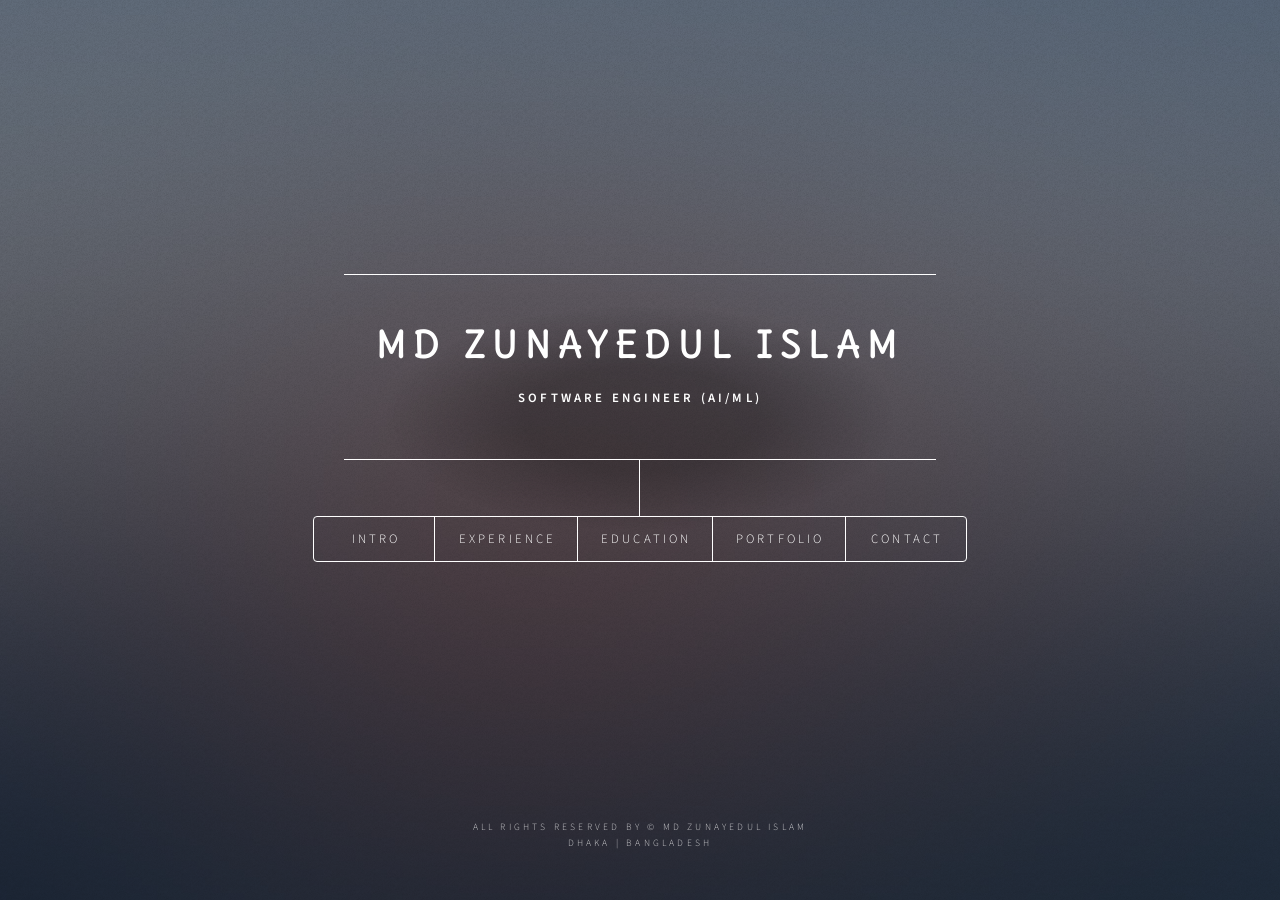
<file: index.html>
<!doctype html>

<html lang="es-ES">
  <head>
    <title>Zunayed</title>
    <meta charset="utf-8" />
    <meta
      name="viewport"
      content="width=device-width, initial-scale=1, user-scalable=no"
    />
    <link rel="icon" href="images/zunayed_logo.ico" type="image/x-icon">
    <link rel="stylesheet" href="assets/css/main.css" />
    <noscript
      ><link rel="stylesheet" href="assets/css/noscript.css"
    /></noscript>
    <link rel="preconnect" href="https://fonts.googleapis.com" />
    <link rel="preconnect" href="https://fonts.gstatic.com" crossorigin />
    <link
      href="https://fonts.googleapis.com/css2?family=Delius&display=swap"
      rel="stylesheet"
    />
  </head>
  <body class="is-preload">
    <!-- Wrapper -->
    <div id="wrapper">
      <!-- Header -->
      <header id="header">
        <div class="content">
          <div class="inner">
            <h1 style="font-family: 'Delius';">
              Md Zunayedul Islam
            </h1>
            <p><b>Software Engineer (AI/ML)</b></p>
          </div>
        </div>
        <nav>
          <ul>
            <li><a href="#intro">Intro</a></li>
            <li><a href="#exp">Experience</a></li>
            <li><a href="#edu">Education</a></li>
            <li><a href="#port">Portfolio</a></li>
            <li><a href="#contact">Contact</a></li>
            <!-- <li><a href="#elements">Elements</a></li> -->
          </ul>
        </nav>
      </header>

      <!-- Main -->
      <div id="main">
        <!-- Intro -->
        <article id="intro">
          <h2 class="major">Intro</h2>
          <span class="image main"
            ><img src="images/zunayed_00.jpg" alt=""
          /></span>
          <p>
            Hi, my name is Zunayed and I am a Software Engineer specialized in AI/ML based
            in Dhaka, Bangladesh. I am a quick learner and a problem solver. I
            relish the opportunity to work in teams and thrive on meeting new
            people in diverse environment. With a strong desire to pursue a
            career in the tech industry, I am eager to contribute my skills and
            knowledge to a field that is constantly evolving and changing the
            world as we know it.
          </p>
          <blockquote>
            All that is gold does not glitter, not all those who wander are
            lost. <br />
            The old that is strong does not wither, deep roots are not reached
            by the frost. <br />
            From the ashes a fire shall be woken, a light from the shadows shall
            spring. <br />
            Renewed shall be blade that was broken, the crownless again shall be
            king.
          </blockquote>
        </article>

        <!-- Experience -->
        <article id="exp">
          <h2 class="major">Experience</h2>
          <div class="table-wrapper">
            <p>
              In my current role as an AI Engineer at Scale AI Inc., I work with cross-functional teams to optimize AI models by refining code, analyzing outputs and annotating image data for efficient deployment.
            </p>
            <table class="">
              <!-- <thead>
				<tr>
				  <th>Name</th>
				  <th>Description</th>
				  <th>Price</th>
				</tr>
			  </thead> -->
              <tbody>
                <tr>
                  <td>IDLC</td>
                  <td>Software Engineer, Apprentice</td>
                  <td>01/2025 - Present</td>
                </tr>
                <tr>
                  <td>Scale AI</td>
                  <td>AI Engineer, Outlier</td>
                  <td>11/2024 - Present</td>
                </tr>
                <tr>
                  <td>HerWILL</td>
                  <td>Instructor, Data Science</td>
                  <td>08/2024 - Present</td>
                </tr>
                <tr>
                  <td>RedDot</td>
                  <td>Software Engineer, Associate</td>
                  <td>04/2024 - 10/2024</td>
                </tr>
                <tr>
                  <td>Chevron</td>
                  <td>Intern, Legal Technology</td>
                  <td>09/2023 - 01/2024</td>
                </tr>
                <tr>
                  <td>eGeneration</td>
                  <td>Implementation Engineer, Power Platforms</td>
                  <td>05/2023 - 08/2023</td>
                </tr>
                <tr>
                  <td>BRACU</td>
                  <td>Teaching Assistant, Algorithms</td>
                  <td>04/2022 - 08/2023</td>
                </tr>
                <tr>
                  <td>Stemon</td>
                  <td>Instructor, Programming</td>
                  <td>12/2021 - 02/2023</td>
                </tr>
              </tbody>
              <!-- <tfoot>
				<tr>
				  <td colspan="2"></td>
				  <td>100.00</td>
				</tr>
			  </tfoot> -->
            </table>
            <h2 class="major">Skills</h2>
            <ul>
              <li>
                <b>Programming Languages | </b>Python, Java, JavaScript, TypeScript
              </li>
              <li>
                <b>Backend Development | </b>Django, React, Streamlit, Spring Boot, FastAPI, GraphQL
              </li>
              <li><b>Database Management | </b>MySQL, PostgreSQL, SQLite, MongoDB, Neo4j</li>
              <li>
                <b>Data Science | </b>Pandas, NumPy, Matplotlib, Seaborn
              </li>
              <li>
                <b>Machine Learning | </b>Scikit-Learn, TensorFlow, PyTorch,
                Keras
              </li>
              <li>
                <b>Artificial Intelligence | </b> Langchain, Hugging Face, LlamaIndex, OpenAI
              </li>
            </ul>
          </div>
        </article>

        <!-- Education -->
        <article id="edu">
          <h2 class="major">Education</h2>

          <table class="">
            <tbody>
              <tr>
                <td>BS</td>
                <td>Computer Science</td>
                <td>BRAC University</td>
                <td>2023</td>
              </tr>
              <tr>
                <td>HSC</td>
                <td>Science</td>
                <td>Barishal Cadet College</td>
                <td>2019</td>
              </tr>
              <tr>
                <td>SSC</td>
                <td>Science</td>
                <td>Barishal Cadet College</td>
                <td>2017</td>
              </tr>
            </tbody>
          </table>
          <p>
            Apart from my formal education, I am always
            learning from every person I meet regardless of age. I make the good
            use of books, internet, and social media platforms to stay updated
            with contemporary technologies and facts.
          </p>

          <h2 class="major">Glory</h2>
          <p>
            By the boundless mercy of Allah, my endeavors have blossomed into
            achievements, and I am forever humbled by His favor for the glory He
            invested upon me. I look forward to strive to continue on this path
            of professional growth.
          </p>
          <table class="">
            <tbody>
              <tr>
                <td>Datathon 3.0 Finalist</td>
                <td>Robi Axiata Limited</td>
              </tr>
              <tr>
                <td>The Highest Distinction</td>
                <td>BRAC University</td>
              </tr>
              <tr>
                <td>Emerging Leader Award</td>
                <td>DMH Foundation</td>
              </tr>
              <tr>
                <td>Annual Leaders' Meet</td>
                <td>Chevron Bangladesh</td>
              </tr>
              <tr>
                <td>Teacher of the Month</td>
                <td>Stemon Bangladesh</td>
              </tr>
              <tr>
                <td>Best Commander Award</td>
                <td>Barishal Cadet College</td>
              </tr>
            </tbody>
          </table>
        </article>

        <!-- Skills -->
        <article id="port">
          <h2 class="major">Research</h2>
          <ul class="alt">
            <li>
              <b
                >Analyzing Gene Expressions and Regulations using RNA-seq Data
                for Detecting and Classifying Cancer Subtypes</b
              >
              | Ongoing Research
            </li>
            <li>
              <b
                >Analysis of the Trade-offs between Performance and Privacy provided by the Security Differential Privacy in the Classification of Medical Histopathology Images</b
              >
              | Thesis Co-supervision
            </li>
            <li>
              <b>
                A Scalable Bitcoin Blockchain Network by Dynamic Block Size
                Adjustment using Reinforcement Learning</b
              >
              | Undergraduate Thesis
            </li>
            <li>
              <b
                >Optimization of Deep CNN-based Bangla Sign Language Recognition
                using XGBoost Classifier</b
              >
              | ICCTA 2023
            </li>
          </ul>
          <h2 class="major">Projects</h2>
          <ul>
            <li>
              <b><a href="https://portal.mobireach.com.bd/">ADA Reach</a> | </b>
              RedDot Digital
            </li>
            <li>
              <b
                ><a href="http://bangladesh.chevron.com/">Chevron BBU Legal</a>
                |
              </b>
              Chevron Corporation
            </li>
            <li>
              <b><a href="https://www.chevron.com/">Adairo App</a> | </b>
              Chevron Corporation
            </li>
            <li>
              <b
                ><a href="https://github.com/zunayedology/LetStudy">LetStudy</a>
                |
              </b>
              Personal Project
            </li>
            <li>
              <b
                ><a href="https://github.com/zunayedology/Articulate"
                  >Articulate</a
                >
                |
              </b>
              Course Project
            </li>
            <li>
              <b
                ><a href="https://github.com/zunayedology/hiss-ai">Hiss AI</a> |
              </b>
              Course Project
            </li>
            <li>
              <b
                ><a href="https://github.com/zunayedology/downtube">DownTube</a>
                |
              </b>
              Personal Project
            </li>
            <li>
              <b
                ><a href="https://sites.google.com/view/zunayedology"
                  >Course Resource</a
                >
                |
              </b>
              Personal Project
            </li>
          </ul>
          More on
          <a href="https://github.com/zunayedology?tab=repositories"
            >GitHub Repositories</a
          >
        </article>

        <!-- Contact -->
        <article id="contact">
          <h2 class="major">Contact</h2>
          <form method="POST" action="https://formsubmit.io/send/df010f34-8ff3-4b1a-8f7d-71dd4988b7b7">
	    <input name="_redirect" type="hidden" id="name" value="https://zunayedology.github.io/">
            <div class="fields">
              <div class="field half">
                <label for="name">Name</label>
                <input
                  type="text"
                  name="name"
                  id="name"
                  placeholder="What should I call you?"
                />
              </div>
              <div class="field half">
                <label for="email">Email</label>
                <input
                  type="text"
                  name="email"
                  id="email"
                  placeholder="Where can I reach you?"
                />
              </div>
              <div class="field">
                <label for="message">Message</label>
                <textarea
                  name="message"
                  id="message"
                  rows="4"
                  placeholder="Thank you for your message. I'll get back to you as soon as I can. Feel free to connect with me on social media. Let's make something awesome together!"
                ></textarea>
              </div>
            </div>
            <ul class="actions">
              <li>
		<input name="_formsubmit_id" type="text" style="display:none">
                <input type="submit" value="Send Message" class="primary" />
              </li>
              <li><input type="reset" value="Reset" /></li>
            </ul>
          </form>
          <ul class="icons">
            <li>
              <a
                href="https://www/facebook.com/zunayedology"
                class="icon brands fa-facebook-f"
                ><span class="label">Facebook</span></a
              >
            </li>
            <li>
              <a
                href="https://www/instagram.com/zunayedology"
                class="icon brands fa-instagram"
                ><span class="label">Instagram</span></a
              >
            </li>
            <li>
              <a
                href="https://www/linkedin.com/in/zunayedology"
                class="icon brands fa-linkedin"
                ><span class="label">Twitter</span></a
              >
            </li>
            <li>
              <a
                href="https://www.github.com/zunayedology"
                class="icon brands fa-github"
                ><span class="label">GitHub</span></a
              >
            </li>
          </ul>
        </article>

        <!-- Elements -->
        <!-- <article id="elements">
          <h2 class="major">Elements</h2>

          <section>
            <h3 class="major">Text</h3>
            <p>
              This is <b>bold</b> and this is <strong>strong</strong>. This is
              <i>italic</i> and this is <em>emphasized</em>. This is
              <sup>superscript</sup> text and this is <sub>subscript</sub> text.
              This is <u>underlined</u> and this is code:
              <code>for (;;) { ... }</code>. Finally,
              <a href="#">this is a link</a>.
            </p>
            <hr />
            <h2>Heading Level 2</h2>
            <h3>Heading Level 3</h3>
            <h4>Heading Level 4</h4>
            <h5>Heading Level 5</h5>
            <h6>Heading Level 6</h6>
            <hr />
            <h4>Blockquote</h4>
            <blockquote>
              Fringilla nisl. Donec accumsan interdum nisi, quis tincidunt felis
              sagittis eget tempus euismod. Vestibulum ante ipsum primis in
              faucibus vestibulum. Blandit adipiscing eu felis iaculis volutpat
              ac adipiscing accumsan faucibus. Vestibulum ante ipsum primis in
              faucibus lorem ipsum dolor sit amet nullam adipiscing eu felis.
            </blockquote>
            <h4>Preformatted</h4>
            <pre><code>i = 0;

while (!deck.isInOrder()) {
    print 'Iteration ' + i;
    deck.shuffle();
    i++;
}

print 'It took ' + i + ' iterations to sort the deck.';</code></pre>
          </section>

          <section>
            <h3 class="major">Lists</h3>

            <h4>Unordered</h4>
            <ul>
              <li>Dolor pulvinar etiam.</li>
              <li>Sagittis adipiscing.</li>
              <li>Felis enim feugiat.</li>
            </ul>

            <h4>Alternate</h4>
            <ul class="alt">
              <li>Dolor pulvinar etiam.</li>
              <li>Sagittis adipiscing.</li>
              <li>Felis enim feugiat.</li>
            </ul>

            <h4>Ordered</h4>
            <ol>
              <li>Dolor pulvinar etiam.</li>
              <li>Etiam vel felis viverra.</li>
              <li>Felis enim feugiat.</li>
              <li>Dolor pulvinar etiam.</li>
              <li>Etiam vel felis lorem.</li>
              <li>Felis enim et feugiat.</li>
            </ol>
            <h4>Icons</h4>
            <ul class="icons">
              <li>
                <a href="#" class="icon brands fa-twitter"
                  ><span class="label">Twitter</span></a
                >
              </li>
              <li>
                <a href="#" class="icon brands fa-facebook-f"
                  ><span class="label">Facebook</span></a
                >
              </li>
              <li>
                <a href="#" class="icon brands fa-instagram"
                  ><span class="label">Instagram</span></a
                >
              </li>
              <li>
                <a href="#" class="icon brands fa-github"
                  ><span class="label">Github</span></a
                >
              </li>
            </ul>

            <h4>Actions</h4>
            <ul class="actions">
              <li><a href="#" class="button primary">Default</a></li>
              <li><a href="#" class="button">Default</a></li>
            </ul>
            <ul class="actions stacked">
              <li><a href="#" class="button primary">Default</a></li>
              <li><a href="#" class="button">Default</a></li>
            </ul>
          </section>

          <section>
            <h3 class="major">Table</h3>
            <h4>Default</h4>
            <div class="table-wrapper">
              <table>
                <thead>
                  <tr>
                    <th>Name</th>
                    <th>Description</th>
                    <th>Price</th>
                  </tr>
                </thead>
                <tbody>
                  <tr>
                    <td>Item One</td>
                    <td>Ante turpis integer aliquet porttitor.</td>
                    <td>29.99</td>
                  </tr>
                  <tr>
                    <td>Item Two</td>
                    <td>Vis ac commodo adipiscing arcu aliquet.</td>
                    <td>19.99</td>
                  </tr>
                  <tr>
                    <td>Item Three</td>
                    <td>Morbi faucibus arcu accumsan lorem.</td>
                    <td>29.99</td>
                  </tr>
                  <tr>
                    <td>Item Four</td>
                    <td>Vitae integer tempus condimentum.</td>
                    <td>19.99</td>
                  </tr>
                  <tr>
                    <td>Item Five</td>
                    <td>Ante turpis integer aliquet porttitor.</td>
                    <td>29.99</td>
                  </tr>
                </tbody>
                <tfoot>
                  <tr>
                    <td colspan="2"></td>
                    <td>100.00</td>
                  </tr>
                </tfoot>
              </table>
            </div>

            <h4>Alternate</h4>
            <div class="table-wrapper">
              <table class="alt">
                <thead>
                  <tr>
                    <th>Name</th>
                    <th>Description</th>
                    <th>Price</th>
                  </tr>
                </thead>
                <tbody>
                  <tr>
                    <td>Item One</td>
                    <td>Ante turpis integer aliquet porttitor.</td>
                    <td>29.99</td>
                  </tr>
                  <tr>
                    <td>Item Two</td>
                    <td>Vis ac commodo adipiscing arcu aliquet.</td>
                    <td>19.99</td>
                  </tr>
                  <tr>
                    <td>Item Three</td>
                    <td>Morbi faucibus arcu accumsan lorem.</td>
                    <td>29.99</td>
                  </tr>
                  <tr>
                    <td>Item Four</td>
                    <td>Vitae integer tempus condimentum.</td>
                    <td>19.99</td>
                  </tr>
                  <tr>
                    <td>Item Five</td>
                    <td>Ante turpis integer aliquet porttitor.</td>
                    <td>29.99</td>
                  </tr>
                </tbody>
                <tfoot>
                  <tr>
                    <td colspan="2"></td>
                    <td>100.00</td>
                  </tr>
                </tfoot>
              </table>
            </div>
          </section>

          <section>
            <h3 class="major">Buttons</h3>
            <ul class="actions">
              <li><a href="#" class="button primary">Primary</a></li>
              <li><a href="#" class="button">Default</a></li>
            </ul>
            <ul class="actions">
              <li><a href="#" class="button">Default</a></li>
              <li><a href="#" class="button small">Small</a></li>
            </ul>
            <ul class="actions">
              <li>
                <a href="#" class="button primary icon solid fa-download"
                  >Icon</a
                >
              </li>
              <li>
                <a href="#" class="button icon solid fa-download">Icon</a>
              </li>
            </ul>
            <ul class="actions">
              <li><span class="button primary disabled">Disabled</span></li>
              <li><span class="button disabled">Disabled</span></li>
            </ul>
          </section>

          <section>
            <h3 class="major">Form</h3>
            <form method="post" action="#">
              <div class="fields">
                <div class="field half">
                  <label for="demo-name">Name</label>
                  <input
                    type="text"
                    name="demo-name"
                    id="demo-name"
                    value=""
                    placeholder="Jane Doe"
                  />
                </div>
                <div class="field half">
                  <label for="demo-email">Email</label>
                  <input
                    type="email"
                    name="demo-email"
                    id="demo-email"
                    value=""
                    placeholder="jane@untitled.tld"
                  />
                </div>
                <div class="field">
                  <label for="demo-category">Category</label>
                  <select name="demo-category" id="demo-category">
                    <option value="">-</option>
                    <option value="1">Manufacturing</option>
                    <option value="1">Shipping</option>
                    <option value="1">Administration</option>
                    <option value="1">Human Resources</option>
                  </select>
                </div>
                <div class="field half">
                  <input
                    type="radio"
                    id="demo-priority-low"
                    name="demo-priority"
                    checked
                  />
                  <label for="demo-priority-low">Low</label>
                </div>
                <div class="field half">
                  <input
                    type="radio"
                    id="demo-priority-high"
                    name="demo-priority"
                  />
                  <label for="demo-priority-high">High</label>
                </div>
                <div class="field half">
                  <input type="checkbox" id="demo-copy" name="demo-copy" />
                  <label for="demo-copy">Email me a copy</label>
                </div>
                <div class="field half">
                  <input
                    type="checkbox"
                    id="demo-human"
                    name="demo-human"
                    checked
                  />
                  <label for="demo-human">Not a robot</label>
                </div>
                <div class="field">
                  <label for="demo-message">Message</label>
                  <textarea
                    name="demo-message"
                    id="demo-message"
                    placeholder="Enter your message"
                    rows="6"
                  ></textarea>
                </div>
              </div>
              <ul class="actions">
                <li>
                  <input type="submit" value="Send Message" class="primary" />
                </li>
                <li><input type="reset" value="Reset" /></li>
              </ul>
            </form>
          </section>
        </article> -->
      </div>

      <!-- Footer -->
      <footer id="footer">
        <p class="copyright">
          All rights reserved by &copy; Md Zunayedul Islam
        </p>
        <p class="copyright">Dhaka | Bangladesh</p>
      </footer>
    </div>

    <!-- BG -->
    <div id="bg"></div>

    <!-- Scripts -->
    <script src="assets/js/jquery.min.js"></script>
    <script src="assets/js/browser.min.js"></script>
    <script src="assets/js/breakpoints.min.js"></script>
    <script src="assets/js/util.js"></script>
    <script src="assets/js/main.js"></script>
  </body>
</html>
</file>
<file: assets/css/noscript.css>
/*
	Dimension by HTML5 UP
	html5up.net | @ajlkn
	Free for personal and commercial use under the CCA 3.0 license (html5up.net/license)
*/

/* BG */

	body.is-preload #bg:before {
		background-color: transparent;
	}

/* Header */

	body.is-preload #header {
		-moz-filter: none;
		-webkit-filter: none;
		-ms-filter: none;
		filter: none;
	}

		body.is-preload #header > * {
			opacity: 1;
		}

		body.is-preload #header .content .inner {
			max-height: none;
			padding: 3rem 2rem;
			opacity: 1;
		}

/* Main */

	#main article {
		opacity: 1;
		margin: 4rem 0 0 0;
	}
</file>
<file: assets/css/main.css>
@import url(fontawesome-all.min.css);
@import url("https://fonts.googleapis.com/css?family=Source+Sans+Pro:300italic,600italic,300,600");
@import url('https://fonts.googleapis.com/css2?family=Ruthie&display=swap');

/*
	Dimension by HTML5 UP
	html5up.net | @ajlkn
	Free for personal and commercial use under the CCA 3.0 license (html5up.net/license)
*/

html, body, div, span, applet, object,
iframe, h1, h2, h3, h4, h5, h6, p, blockquote,
pre, a, abbr, acronym, address, big, cite,
code, del, dfn, em, img, ins, kbd, q, s, samp,
small, strike, strong, sub, sup, tt, var, b,
u, i, center, dl, dt, dd, ol, ul, li, fieldset,
form, label, legend, table, caption, tbody,
tfoot, thead, tr, th, td, article, aside,
canvas, details, embed, figure, figcaption,
footer, header, hgroup, menu, nav, output, ruby,
section, summary, time, mark, audio, video {
	margin: 0;
	padding: 0;
	border: 0;
	font-size: 100%;
	font: inherit;
	vertical-align: baseline;}

article, aside, details, figcaption, figure,
footer, header, hgroup, menu, nav, section {
	display: block;}

body {
	line-height: 1;
}

ol, ul {
	list-style: none;
}

blockquote, q {
	quotes: none;
}

	blockquote:before, blockquote:after, q:before, q:after {
		content: '';
		content: none;
	}

table {
	border-collapse: collapse;
	border-spacing: 0;
}

body {
	-webkit-text-size-adjust: none;
}

mark {
	background-color: transparent;
	color: inherit;
}

input::-moz-focus-inner {
	border: 0;
	padding: 0;
}

input, select, textarea {
	-moz-appearance: none;
	-webkit-appearance: none;
	-ms-appearance: none;
	appearance: none;
}

/* Basic */

	@-ms-viewport {
		width: device-width;
	}

	@media screen and (max-width: 480px) {

		html, body {
			min-width: 320px;
		}

	}

	html {
		box-sizing: border-box;
	}

	*, *:before, *:after {
		box-sizing: inherit;
	}

	body {
		background: #1b1f22;
	}

		body.is-preload *, body.is-preload *:before, body.is-preload *:after {
			-moz-animation: none !important;
			-webkit-animation: none !important;
			-ms-animation: none !important;
			animation: none !important;
			-moz-transition: none !important;
			-webkit-transition: none !important;
			-ms-transition: none !important;
			transition: none !important;
		}

/* Type */

	html {
		font-size: 16pt;
	}

		@media screen and (max-width: 1680px) {

			html {
				font-size: 12pt;
			}

		}

		@media screen and (max-width: 736px) {

			html {
				font-size: 11pt;
			}

		}

		@media screen and (max-width: 360px) {

			html {
				font-size: 10pt;
			}

		}

	body, input, select, textarea {
		color: #ffffff;
		font-family: "Source Sans Pro", sans-serif;
		font-weight: 300;
		font-size: 1rem;
		line-height: 1.65;
	}

	a {
		-moz-transition: color 0.2s ease-in-out, background-color 0.2s ease-in-out, border-bottom-color 0.2s ease-in-out;
		-webkit-transition: color 0.2s ease-in-out, background-color 0.2s ease-in-out, border-bottom-color 0.2s ease-in-out;
		-ms-transition: color 0.2s ease-in-out, background-color 0.2s ease-in-out, border-bottom-color 0.2s ease-in-out;
		transition: color 0.2s ease-in-out, background-color 0.2s ease-in-out, border-bottom-color 0.2s ease-in-out;
		border-bottom: dotted 1px rgba(255, 255, 255, 0.5);
		text-decoration: none;
		color: inherit;
	}

		a:hover {
			border-bottom-color: transparent;
		}

	strong, b {
		color: #ffffff;
		font-weight: 600;
	}

	em, i {
		font-style: italic;
	}

	p {
		margin: 0 0 2rem 0;
	}

	h1, h2, h3, h4, h5, h6 {
		color: #ffffff;
		font-weight: 600;
		line-height: 1.5;
		margin: 0 0 1rem 0;
		text-transform: uppercase;
		letter-spacing: 0.2rem;
	}

		h1 a, h2 a, h3 a, h4 a, h5 a, h6 a {
			color: inherit;
			text-decoration: none;
		}

		h1.major, h2.major, h3.major, h4.major, h5.major, h6.major {
			border-bottom: solid 1px #ffffff;
			width: -moz-max-content;
			width: -webkit-max-content;
			width: -ms-max-content;
			width: max-content;
			padding-bottom: 0.5rem;
			margin: 0 0 2rem 0;
		}

	h1 {
		font-size: 2.25rem;
		line-height: 1.3;
		letter-spacing: 0.5rem;
	}

	h2 {
		font-size: 1.5rem;
		line-height: 1.4;
		letter-spacing: 0.5rem;
	}

	h3 {
		font-size: 1rem;
	}

	h4 {
		font-size: 0.8rem;
	}

	h5 {
		font-size: 0.7rem;
	}

	h6 {
		font-size: 0.6rem;
	}

	@media screen and (max-width: 736px) {

		h1 {
			font-size: 1.75rem;
			line-height: 1.4;
		}

		h2 {
			font-size: 1.25em;
			line-height: 1.5;
		}

	}

	sub {
		font-size: 0.8rem;
		position: relative;
		top: 0.5rem;
	}

	sup {
		font-size: 0.8rem;
		position: relative;
		top: -0.5rem;
	}

	blockquote {
		border-left: solid 4px #ffffff;
		font-style: italic;
		margin: 0 0 2rem 0;
		padding: 0.5rem 0 0.5rem 2rem;
	}

	code {
		background: rgba(255, 255, 255, 0.075);
		border-radius: 4px;
		font-family: "Courier New", monospace;
		font-size: 0.9rem;
		margin: 0 0.25rem;
		padding: 0.25rem 0.65rem;
	}

	pre {
		-webkit-overflow-scrolling: touch;
		font-family: "Courier New", monospace;
		font-size: 0.9rem;
		margin: 0 0 2rem 0;
	}

		pre code {
			display: block;
			line-height: 1.75;
			padding: 1rem 1.5rem;
			overflow-x: auto;
		}

	hr {
		border: 0;
		border-bottom: solid 1px #ffffff;
		margin: 2.75rem 0;
	}

	.align-left {
		text-align: left;
	}

	.align-center {
		text-align: center;
	}

	.align-right {
		text-align: right;
	}

/* Form */

	form {
		margin: 0 0 2rem 0;
	}

		form > :last-child {
			margin-bottom: 0;
		}

		form > .fields {
			display: -moz-flex;
			display: -webkit-flex;
			display: -ms-flex;
			display: flex;
			-moz-flex-wrap: wrap;
			-webkit-flex-wrap: wrap;
			-ms-flex-wrap: wrap;
			flex-wrap: wrap;
			width: calc(100% + 3rem);
			margin: -1.5rem 0 2rem -1.5rem;
		}

			form > .fields > .field {
				-moz-flex-grow: 0;
				-webkit-flex-grow: 0;
				-ms-flex-grow: 0;
				flex-grow: 0;
				-moz-flex-shrink: 0;
				-webkit-flex-shrink: 0;
				-ms-flex-shrink: 0;
				flex-shrink: 0;
				padding: 1.5rem 0 0 1.5rem;
				width: calc(100% - 1.5rem);
			}

				form > .fields > .field.half {
					width: calc(50% - 0.75rem);
				}

				form > .fields > .field.third {
					width: calc(100%/3 - 0.5rem);
				}

				form > .fields > .field.quarter {
					width: calc(25% - 0.375rem);
				}

		@media screen and (max-width: 480px) {

			form > .fields {
				width: calc(100% + 3rem);
				margin: -1.5rem 0 2rem -1.5rem;
			}

				form > .fields > .field {
					padding: 1.5rem 0 0 1.5rem;
					width: calc(100% - 1.5rem);
				}

					form > .fields > .field.half {
						width: calc(100% - 1.5rem);
					}

					form > .fields > .field.third {
						width: calc(100% - 1.5rem);
					}

					form > .fields > .field.quarter {
						width: calc(100% - 1.5rem);
					}

		}

	label {
		color: #ffffff;
		display: block;
		font-size: 0.8rem;
		font-weight: 300;
		letter-spacing: 0.2rem;
		line-height: 1.5;
		margin: 0 0 1rem 0;
		text-transform: uppercase;
	}

	input[type="text"],
	input[type="password"],
	input[type="email"],
	input[type="tel"],
	select,
	textarea {
		-moz-appearance: none;
		-webkit-appearance: none;
		-ms-appearance: none;
		appearance: none;
		-moz-transition: border-color 0.2s ease-in-out, box-shadow 0.2s ease-in-out, background-color 0.2s ease-in-out;
		-webkit-transition: border-color 0.2s ease-in-out, box-shadow 0.2s ease-in-out, background-color 0.2s ease-in-out;
		-ms-transition: border-color 0.2s ease-in-out, box-shadow 0.2s ease-in-out, background-color 0.2s ease-in-out;
		transition: border-color 0.2s ease-in-out, box-shadow 0.2s ease-in-out, background-color 0.2s ease-in-out;
		background-color: transparent;
		border-radius: 4px;
		border: solid 1px #ffffff;
		color: inherit;
		display: block;
		outline: 0;
		padding: 0 1rem;
		text-decoration: none;
		width: 100%;
	}

		input[type="text"]:invalid,
		input[type="password"]:invalid,
		input[type="email"]:invalid,
		input[type="tel"]:invalid,
		select:invalid,
		textarea:invalid {
			box-shadow: none;
		}

		input[type="text"]:focus,
		input[type="password"]:focus,
		input[type="email"]:focus,
		input[type="tel"]:focus,
		select:focus,
		textarea:focus {
			background: rgba(255, 255, 255, 0.075);
			border-color: #ffffff;
			box-shadow: 0 0 0 1px #ffffff;
		}

	select {
		background-image: url("data:image/svg+xml;charset=utf8,%3Csvg xmlns='http://www.w3.org/2000/svg' width='40' height='40' preserveAspectRatio='none' viewBox='0 0 40 40'%3E%3Cpath d='M9.4,12.3l10.4,10.4l10.4-10.4c0.2-0.2,0.5-0.4,0.9-0.4c0.3,0,0.6,0.1,0.9,0.4l3.3,3.3c0.2,0.2,0.4,0.5,0.4,0.9 c0,0.4-0.1,0.6-0.4,0.9L20.7,31.9c-0.2,0.2-0.5,0.4-0.9,0.4c-0.3,0-0.6-0.1-0.9-0.4L4.3,17.3c-0.2-0.2-0.4-0.5-0.4-0.9 c0-0.4,0.1-0.6,0.4-0.9l3.3-3.3c0.2-0.2,0.5-0.4,0.9-0.4S9.1,12.1,9.4,12.3z' fill='%23ffffff' /%3E%3C/svg%3E");
		background-size: 1.25rem;
		background-repeat: no-repeat;
		background-position: calc(100% - 1rem) center;
		height: 2.75rem;
		padding-right: 2.75rem;
		text-overflow: ellipsis;
	}

		select option {
			color: #ffffff;
			background: #1b1f22;
		}

		select:focus::-ms-value {
			background-color: transparent;
		}

		select::-ms-expand {
			display: none;
		}

	input[type="text"],
	input[type="password"],
	input[type="email"],
	select {
		height: 2.75rem;
	}

	textarea {
		padding: 0.75rem 1rem;
	}

	input[type="checkbox"],
	input[type="radio"] {
		-moz-appearance: none;
		-webkit-appearance: none;
		-ms-appearance: none;
		appearance: none;
		display: block;
		float: left;
		margin-right: -2rem;
		opacity: 0;
		width: 1rem;
		z-index: -1;
	}

		input[type="checkbox"] + label,
		input[type="radio"] + label {
			text-decoration: none;
			-moz-user-select: none;
			-webkit-user-select: none;
			-ms-user-select: none;
			user-select: none;
			color: #ffffff;
			cursor: pointer;
			display: inline-block;
			font-size: 0.8rem;
			font-weight: 300;
			margin: 0 0 0.5rem 0;
			padding-left: 2.65rem;
			padding-right: 0.75rem;
			position: relative;
		}

			input[type="checkbox"] + label:before,
			input[type="radio"] + label:before {
				-moz-osx-font-smoothing: grayscale;
				-webkit-font-smoothing: antialiased;
				display: inline-block;
				font-style: normal;
				font-variant: normal;
				text-rendering: auto;
				line-height: 1;
				text-transform: none !important;
				font-family: 'Font Awesome 5 Free';
				font-weight: 900;
			}

			input[type="checkbox"] + label:before,
			input[type="radio"] + label:before {
				-moz-transition: border-color 0.2s ease-in-out, box-shadow 0.2s ease-in-out, background-color 0.2s ease-in-out;
				-webkit-transition: border-color 0.2s ease-in-out, box-shadow 0.2s ease-in-out, background-color 0.2s ease-in-out;
				-ms-transition: border-color 0.2s ease-in-out, box-shadow 0.2s ease-in-out, background-color 0.2s ease-in-out;
				transition: border-color 0.2s ease-in-out, box-shadow 0.2s ease-in-out, background-color 0.2s ease-in-out;
				border-radius: 4px;
				border: solid 1px #ffffff;
				content: '';
				display: inline-block;
				height: 1.65rem;
				left: 0;
				line-height: 1.65rem;
				position: absolute;
				text-align: center;
				top: -0.15rem;
				width: 1.65rem;
			}

		input[type="checkbox"]:checked + label:before,
		input[type="radio"]:checked + label:before {
			background: #ffffff !important;
			border-color: #ffffff !important;
			color: #1b1f22;
			content: '\f00c';
		}

		input[type="checkbox"]:focus + label:before,
		input[type="radio"]:focus + label:before {
			background: rgba(255, 255, 255, 0.075);
			border-color: #ffffff;
			box-shadow: 0 0 0 1px #ffffff;
		}

	input[type="checkbox"] + label:before {
		border-radius: 4px;
	}

	input[type="radio"] + label:before {
		border-radius: 100%;
	}

	::-webkit-input-placeholder {
		color: rgba(255, 255, 255, 0.5) !important;
		opacity: 1.0;
	}

	:-moz-placeholder {
		color: rgba(255, 255, 255, 0.5) !important;
		opacity: 1.0;
	}

	::-moz-placeholder {
		color: rgba(255, 255, 255, 0.5) !important;
		opacity: 1.0;
	}

	:-ms-input-placeholder {
		color: rgba(255, 255, 255, 0.5) !important;
		opacity: 1.0;
	}

	.formerize-placeholder {
		color: rgba(255, 255, 255, 0.5) !important;
		opacity: 1.0;
	}

/* Box */

	.box {
		border-radius: 4px;
		border: solid 1px #ffffff;
		margin-bottom: 2rem;
		padding: 1.5em;
	}

		.box > :last-child,
		.box > :last-child > :last-child,
		.box > :last-child > :last-child > :last-child {
			margin-bottom: 0;
		}

		.box.alt {
			border: 0;
			border-radius: 0;
			padding: 0;
		}

/* Icon */

	.icon {
		text-decoration: none;
		border-bottom: none;
		position: relative;
	}

		.icon:before {
			-moz-osx-font-smoothing: grayscale;
			-webkit-font-smoothing: antialiased;
			display: inline-block;
			font-style: normal;
			font-variant: normal;
			text-rendering: auto;
			line-height: 1;
			text-transform: none !important;
			font-family: 'Font Awesome 5 Free';
			font-weight: 400;
		}

		.icon > .label {
			display: none;
		}

		.icon:before {
			line-height: inherit;
		}

		.icon.solid:before {
			font-weight: 900;
		}

		.icon.brands:before {
			font-family: 'Font Awesome 5 Brands';
		}

/* Image */

	.image {
		border-radius: 4px;
		border: 0;
		display: inline-block;
		position: relative;
	}

		.image:before {
			pointer-events: none;
			background-image: url("../../images/overlay.png");
			background-color: rgba(19, 21, 25, 0.5);
			border-radius: 4px;
			content: '';
			display: block;
			height: 100%;
			left: 0;
			opacity: 0.5;
			position: absolute;
			top: 0;
			width: 100%;
		}

		.image img {
			border-radius: 4px;
			display: block;
		}

		.image.left, .image.right {
			max-width: 40%;
		}

			.image.left img, .image.right img {
				width: 100%;
			}

		.image.left {
			float: left;
			padding: 0 1.5em 1em 0;
			top: 0.25em;
		}

		.image.right {
			float: right;
			padding: 0 0 1em 1.5em;
			top: 0.25em;
		}

		.image.fit {
			display: block;
			margin: 0 0 2rem 0;
			width: 100%;
		}

			.image.fit img {
				width: 100%;
			}

		.image.main {
			display: block;
			margin: 2.5rem 0;
			width: 100%;
		}

			.image.main img {
				width: 100%;
			}

		@media screen and (max-width: 736px) {

			.image.main {
				margin: 2rem 0;
			}

		}

		@media screen and (max-width: 480px) {

			.image.main {
				margin: 1.5rem 0;
			}

		}

/* List */

	ol {
		list-style: decimal;
		margin: 0 0 2rem 0;
		padding-left: 1.25em;
	}

		ol li {
			padding-left: 0.25em;
		}

	ul {
		list-style: disc;
		margin: 0 0 2rem 0;
		padding-left: 1em;
	}

		ul li {
			padding-left: 0.5em;
		}

		ul.alt {
			list-style: none;
			padding-left: 0;
		}

			ul.alt li {
				border-top: solid 1px #ffffff;
				padding: 0.5em 0;
			}

				ul.alt li:first-child {
					border-top: 0;
					padding-top: 0;
				}

	dl {
		margin: 0 0 2rem 0;
	}

		dl dt {
			display: block;
			font-weight: 600;
			margin: 0 0 1rem 0;
		}

		dl dd {
			margin-left: 2rem;
		}

/* Actions */

	ul.actions {
		display: -moz-flex;
		display: -webkit-flex;
		display: -ms-flex;
		display: flex;
		cursor: default;
		list-style: none;
		margin-left: -1rem;
		padding-left: 0;
	}

		ul.actions li {
			padding: 0 0 0 1rem;
			vertical-align: middle;
		}

		ul.actions.special {
			-moz-justify-content: center;
			-webkit-justify-content: center;
			-ms-justify-content: center;
			justify-content: center;
			width: 100%;
			margin-left: 0;
		}

			ul.actions.special li:first-child {
				padding-left: 0;
			}

		ul.actions.stacked {
			-moz-flex-direction: column;
			-webkit-flex-direction: column;
			-ms-flex-direction: column;
			flex-direction: column;
			margin-left: 0;
		}

			ul.actions.stacked li {
				padding: 1.3rem 0 0 0;
			}

				ul.actions.stacked li:first-child {
					padding-top: 0;
				}

		ul.actions.fit {
			width: calc(100% + 1rem);
		}

			ul.actions.fit li {
				-moz-flex-grow: 1;
				-webkit-flex-grow: 1;
				-ms-flex-grow: 1;
				flex-grow: 1;
				-moz-flex-shrink: 1;
				-webkit-flex-shrink: 1;
				-ms-flex-shrink: 1;
				flex-shrink: 1;
				width: 100%;
			}

				ul.actions.fit li > * {
					width: 100%;
				}

			ul.actions.fit.stacked {
				width: 100%;
			}

		@media screen and (max-width: 480px) {

			ul.actions:not(.fixed) {
				-moz-flex-direction: column;
				-webkit-flex-direction: column;
				-ms-flex-direction: column;
				flex-direction: column;
				margin-left: 0;
				width: 100% !important;
			}

				ul.actions:not(.fixed) li {
					-moz-flex-grow: 1;
					-webkit-flex-grow: 1;
					-ms-flex-grow: 1;
					flex-grow: 1;
					-moz-flex-shrink: 1;
					-webkit-flex-shrink: 1;
					-ms-flex-shrink: 1;
					flex-shrink: 1;
					padding: 1rem 0 0 0;
					text-align: center;
					width: 100%;
				}

					ul.actions:not(.fixed) li > * {
						width: 100%;
					}

					ul.actions:not(.fixed) li:first-child {
						padding-top: 0;
					}

					ul.actions:not(.fixed) li input[type="submit"],
					ul.actions:not(.fixed) li input[type="reset"],
					ul.actions:not(.fixed) li input[type="button"],
					ul.actions:not(.fixed) li button,
					ul.actions:not(.fixed) li .button {
						width: 100%;
					}

						ul.actions:not(.fixed) li input[type="submit"].icon:before,
						ul.actions:not(.fixed) li input[type="reset"].icon:before,
						ul.actions:not(.fixed) li input[type="button"].icon:before,
						ul.actions:not(.fixed) li button.icon:before,
						ul.actions:not(.fixed) li .button.icon:before {
							margin-left: -0.5em;
						}

		}

/* Icons */

	ul.icons {
		cursor: default;
		list-style: none;
		padding-left: 0;
	}

		ul.icons li {
			display: inline-block;
			padding: 0 0.75em 0 0;
		}

			ul.icons li:last-child {
				padding-right: 0;
			}

			ul.icons li a {
				border-radius: 100%;
				box-shadow: inset 0 0 0 1px #ffffff;
				display: inline-block;
				height: 2.25rem;
				line-height: 2.25rem;
				text-align: center;
				width: 2.25rem;
			}

				ul.icons li a:hover {
					background-color: rgba(255, 255, 255, 0.075);
				}

				ul.icons li a:active {
					background-color: rgba(255, 255, 255, 0.175);
				}

/* Table */

	.table-wrapper {
		-webkit-overflow-scrolling: touch;
		overflow-x: auto;
	}

	table {
		margin: 0 0 2rem 0;
		width: 100%;
	}

		table tbody tr {
			border: solid 1px #ffffff;
			border-left: 0;
			border-right: 0;
		}

			table tbody tr:nth-child(2n + 1) {
				background-color: rgba(255, 255, 255, 0.075);
			}

		table td {
			padding: 0.75em 0.75em;
		}

		table th {
			color: #ffffff;
			font-size: 0.9em;
			font-weight: 600;
			padding: 0 0.75em 0.75em 0.75em;
			text-align: left;
		}

		table thead {
			border-bottom: solid 2px #ffffff;
		}

		table tfoot {
			border-top: solid 2px #ffffff;
		}

		table.alt {
			border-collapse: separate;
		}

			table.alt tbody tr td {
				border: solid 1px #ffffff;
				border-left-width: 0;
				border-top-width: 0;
			}

				table.alt tbody tr td:first-child {
					border-left-width: 1px;
				}

			table.alt tbody tr:first-child td {
				border-top-width: 1px;
			}

			table.alt thead {
				border-bottom: 0;
			}

			table.alt tfoot {
				border-top: 0;
			}

/* Button */

	input[type="submit"],
	input[type="reset"],
	input[type="button"],
	button,
	.button {
		-moz-appearance: none;
		-webkit-appearance: none;
		-ms-appearance: none;
		appearance: none;
		-moz-transition: background-color 0.2s ease-in-out, color 0.2s ease-in-out;
		-webkit-transition: background-color 0.2s ease-in-out, color 0.2s ease-in-out;
		-ms-transition: background-color 0.2s ease-in-out, color 0.2s ease-in-out;
		transition: background-color 0.2s ease-in-out, color 0.2s ease-in-out;
		background-color: transparent;
		border-radius: 4px;
		border: 0;
		box-shadow: inset 0 0 0 1px #ffffff;
		color: #ffffff !important;
		cursor: pointer;
		display: inline-block;
		font-size: 0.8rem;
		font-weight: 300;
		height: 2.75rem;
		letter-spacing: 0.2rem;
		line-height: 2.75rem;
		outline: 0;
		padding: 0 1.25rem 0 1.35rem;
		text-align: center;
		text-decoration: none;
		text-transform: uppercase;
		white-space: nowrap;
	}

		input[type="submit"]:hover,
		input[type="reset"]:hover,
		input[type="button"]:hover,
		button:hover,
		.button:hover {
			background-color: rgba(255, 255, 255, 0.075);
		}

		input[type="submit"]:active,
		input[type="reset"]:active,
		input[type="button"]:active,
		button:active,
		.button:active {
			background-color: rgba(255, 255, 255, 0.175);
		}

		input[type="submit"].icon:before,
		input[type="reset"].icon:before,
		input[type="button"].icon:before,
		button.icon:before,
		.button.icon:before {
			margin-right: 0.5em;
		}

		input[type="submit"].fit,
		input[type="reset"].fit,
		input[type="button"].fit,
		button.fit,
		.button.fit {
			width: 100%;
		}

		input[type="submit"].small,
		input[type="reset"].small,
		input[type="button"].small,
		button.small,
		.button.small {
			font-size: 0.6rem;
			height: 2.0625rem;
			line-height: 2.0625rem;
		}

		input[type="submit"].primary,
		input[type="reset"].primary,
		input[type="button"].primary,
		button.primary,
		.button.primary {
			background-color: #ffffff;
			color: #1b1f22 !important;
			font-weight: 600;
		}

		input[type="submit"].disabled, input[type="submit"]:disabled,
		input[type="reset"].disabled,
		input[type="reset"]:disabled,
		input[type="button"].disabled,
		input[type="button"]:disabled,
		button.disabled,
		button:disabled,
		.button.disabled,
		.button:disabled {
			pointer-events: none;
			cursor: default;
			opacity: 0.25;
		}

	input[type="submit"],
	input[type="reset"],
	input[type="button"],
	button {
		line-height: calc(2.75rem - 2px);
	}

/* BG */

	#bg {
		-moz-transform: scale(1.0);
		-webkit-transform: scale(1.0);
		-ms-transform: scale(1.0);
		transform: scale(1.0);
		-webkit-backface-visibility: hidden;
		position: fixed;
		top: 0;
		left: 0;
		width: 100%;
		height: 100vh;
		z-index: 1;
	}

		#bg:before, #bg:after {
			content: '';
			display: block;
			position: absolute;
			top: 0;
			left: 0;
			width: 100%;
			height: 100%;
		}

		#bg:before {
			-moz-transition: background-color 2.5s ease-in-out;
			-webkit-transition: background-color 2.5s ease-in-out;
			-ms-transition: background-color 2.5s ease-in-out;
			transition: background-color 2.5s ease-in-out;
			-moz-transition-delay: 0.75s;
			-webkit-transition-delay: 0.75s;
			-ms-transition-delay: 0.75s;
			transition-delay: 0.75s;
			background-image: linear-gradient(to top, rgba(19, 21, 25, 0.5), rgba(19, 21, 25, 0.5)), url("../../images/overlay.png");
			background-size: auto,
 256px 256px;
			background-position: center,
 center;
			background-repeat: no-repeat,
 repeat;
			z-index: 2;
		}

		#bg:after {
			-moz-transform: scale(1.125);
			-webkit-transform: scale(1.125);
			-ms-transform: scale(1.125);
			transform: scale(1.125);
			-moz-transition: -moz-transform 0.325s ease-in-out, -moz-filter 0.325s ease-in-out;
			-webkit-transition: -webkit-transform 0.325s ease-in-out, -webkit-filter 0.325s ease-in-out;
			-ms-transition: -ms-transform 0.325s ease-in-out, -ms-filter 0.325s ease-in-out;
			transition: transform 0.325s ease-in-out, filter 0.325s ease-in-out;
			background-image: url("../../images/bg.jpg");
			background-position: center;
			background-size: cover;
			background-repeat: no-repeat;
			z-index: 1;
		}

		body.is-article-visible #bg:after {
			-moz-transform: scale(1.0825);
			-webkit-transform: scale(1.0825);
			-ms-transform: scale(1.0825);
			transform: scale(1.0825);
			-moz-filter: blur(0.2rem);
			-webkit-filter: blur(0.2rem);
			-ms-filter: blur(0.2rem);
			filter: blur(0.2rem);
		}

		body.is-preload #bg:before {
			background-color: #000000;
		}

/* Wrapper */

	#wrapper {
		display: -moz-flex;
		display: -webkit-flex;
		display: -ms-flex;
		display: flex;
		-moz-flex-direction: column;
		-webkit-flex-direction: column;
		-ms-flex-direction: column;
		flex-direction: column;
		-moz-align-items: center;
		-webkit-align-items: center;
		-ms-align-items: center;
		align-items: center;
		-moz-justify-content: space-between;
		-webkit-justify-content: space-between;
		-ms-justify-content: space-between;
		justify-content: space-between;
		position: relative;
		min-height: 100vh;
		width: 100%;
		padding: 4rem 2rem;
		z-index: 3;
	}

		#wrapper:before {
			content: '';
			display: block;
		}

		@media screen and (max-width: 1680px) {

			#wrapper {
				padding: 3rem 2rem;
			}

		}

		@media screen and (max-width: 736px) {

			#wrapper {
				padding: 2rem 1rem;
			}

		}

		@media screen and (max-width: 480px) {

			#wrapper {
				padding: 1rem;
			}

		}

/* Header */

	#header {
		display: -moz-flex;
		display: -webkit-flex;
		display: -ms-flex;
		display: flex;
		-moz-flex-direction: column;
		-webkit-flex-direction: column;
		-ms-flex-direction: column;
		flex-direction: column;
		-moz-align-items: center;
		-webkit-align-items: center;
		-ms-align-items: center;
		align-items: center;
		-moz-transition: -moz-transform 0.325s ease-in-out, -moz-filter 0.325s ease-in-out, opacity 0.325s ease-in-out;
		-webkit-transition: -webkit-transform 0.325s ease-in-out, -webkit-filter 0.325s ease-in-out, opacity 0.325s ease-in-out;
		-ms-transition: -ms-transform 0.325s ease-in-out, -ms-filter 0.325s ease-in-out, opacity 0.325s ease-in-out;
		transition: transform 0.325s ease-in-out, filter 0.325s ease-in-out, opacity 0.325s ease-in-out;
		background-image: -moz-radial-gradient(rgba(0, 0, 0, 0.25) 25%, rgba(0, 0, 0, 0) 55%);
		background-image: -webkit-radial-gradient(rgba(0, 0, 0, 0.25) 25%, rgba(0, 0, 0, 0) 55%);
		background-image: -ms-radial-gradient(rgba(0, 0, 0, 0.25) 25%, rgba(0, 0, 0, 0) 55%);
		background-image: radial-gradient(rgba(0, 0, 0, 0.25) 25%, rgba(0, 0, 0, 0) 55%);
		max-width: 100%;
		text-align: center;
	}

		#header > * {
			-moz-transition: opacity 0.325s ease-in-out;
			-webkit-transition: opacity 0.325s ease-in-out;
			-ms-transition: opacity 0.325s ease-in-out;
			transition: opacity 0.325s ease-in-out;
			position: relative;
			margin-top: 3.5rem;
		}

			#header > *:before {
				content: '';
				display: block;
				position: absolute;
				top: calc(-3.5rem - 1px);
				left: calc(50% - 1px);
				width: 1px;
				height: calc(3.5rem + 1px);
				background: #ffffff;
			}

		#header > :first-child {
			margin-top: 0;
		}

			#header > :first-child:before {
				display: none;
			}

		#header .logo {
			width: 5.5rem;
			height: 5.5rem;
			line-height: 5.5rem;
			border: solid 1px #ffffff;
			border-radius: 100%;
		}

			#header .logo .icon:before {
				font-size: 2rem;
			}

		#header .content {
			border-style: solid;
			border-color: #ffffff;
			border-top-width: 1px;
			border-bottom-width: 1px;
			max-width: 100%;
		}

			#header .content .inner {
				-moz-transition: max-height 0.75s ease, padding 0.75s ease, opacity 0.325s ease-in-out;
				-webkit-transition: max-height 0.75s ease, padding 0.75s ease, opacity 0.325s ease-in-out;
				-ms-transition: max-height 0.75s ease, padding 0.75s ease, opacity 0.325s ease-in-out;
				transition: max-height 0.75s ease, padding 0.75s ease, opacity 0.325s ease-in-out;
				-moz-transition-delay: 0.25s;
				-webkit-transition-delay: 0.25s;
				-ms-transition-delay: 0.25s;
				transition-delay: 0.25s;
				padding: 3rem 2rem;
				max-height: 40rem;
				overflow: hidden;
			}

				#header .content .inner > :last-child {
					margin-bottom: 0;
				}

			#header .content p {
				text-transform: uppercase;
				letter-spacing: 0.2rem;
				font-size: 0.8rem;
				line-height: 2;
			}

		#header nav ul {
			display: -moz-flex;
			display: -webkit-flex;
			display: -ms-flex;
			display: flex;
			margin-bottom: 0;
			list-style: none;
			padding-left: 0;
			border: solid 1px #ffffff;
			border-radius: 4px;
		}

			#header nav ul li {
				padding-left: 0;
				border-left: solid 1px #ffffff;
			}

				#header nav ul li:first-child {
					border-left: 0;
				}

				#header nav ul li a {
					display: block;
					min-width: 7.5rem;
					height: 2.75rem;
					line-height: 2.75rem;
					padding: 0 1.25rem 0 1.45rem;
					text-transform: uppercase;
					letter-spacing: 0.2rem;
					font-size: 0.8rem;
					border-bottom: 0;
				}

					#header nav ul li a:hover {
						background-color: rgba(255, 255, 255, 0.075);
					}

					#header nav ul li a:active {
						background-color: rgba(255, 255, 255, 0.175);
					}

		#header nav.use-middle:after {
			content: '';
			display: block;
			position: absolute;
			top: 0;
			left: calc(50% - 1px);
			width: 1px;
			height: 100%;
			background: #ffffff;
		}

		#header nav.use-middle ul li.is-middle {
			border-left: 0;
		}

		body.is-article-visible #header {
			-moz-transform: scale(0.95);
			-webkit-transform: scale(0.95);
			-ms-transform: scale(0.95);
			transform: scale(0.95);
			-moz-filter: blur(0.1rem);
			-webkit-filter: blur(0.1rem);
			-ms-filter: blur(0.1rem);
			filter: blur(0.1rem);
			opacity: 0;
		}

		body.is-preload #header {
			-moz-filter: blur(0.125rem);
			-webkit-filter: blur(0.125rem);
			-ms-filter: blur(0.125rem);
			filter: blur(0.125rem);
		}

			body.is-preload #header > * {
				opacity: 0;
			}

			body.is-preload #header .content .inner {
				max-height: 0;
				padding-top: 0;
				padding-bottom: 0;
				opacity: 0;
			}

		@media screen and (max-width: 980px) {

			#header .content p br {
				display: none;
			}

		}

		@media screen and (max-width: 736px) {

			#header > * {
				margin-top: 2rem;
			}

				#header > *:before {
					top: calc(-2rem - 1px);
					height: calc(2rem + 1px);
				}

			#header .logo {
				width: 4.75rem;
				height: 4.75rem;
				line-height: 4.75rem;
			}

				#header .logo .icon:before {
					font-size: 1.75rem;
				}

			#header .content .inner {
				padding: 2.5rem 1rem;
			}

			#header .content p {
				line-height: 1.875;
			}

		}

		@media screen and (max-width: 480px) {

			#header {
				padding: 1.5rem 0;
			}

				#header .content .inner {
					padding: 2.5rem 0;
				}

				#header nav ul {
					-moz-flex-direction: column;
					-webkit-flex-direction: column;
					-ms-flex-direction: column;
					flex-direction: column;
					min-width: 10rem;
					max-width: 100%;
				}

					#header nav ul li {
						border-left: 0;
						border-top: solid 1px #ffffff;
					}

						#header nav ul li:first-child {
							border-top: 0;
						}

						#header nav ul li a {
							height: 3rem;
							line-height: 3rem;
							min-width: 0;
							width: 100%;
						}

				#header nav.use-middle:after {
					display: none;
				}

		}

/* Main */

	#main {
		-moz-flex-grow: 1;
		-webkit-flex-grow: 1;
		-ms-flex-grow: 1;
		flex-grow: 1;
		-moz-flex-shrink: 1;
		-webkit-flex-shrink: 1;
		-ms-flex-shrink: 1;
		flex-shrink: 1;
		display: -moz-flex;
		display: -webkit-flex;
		display: -ms-flex;
		display: flex;
		-moz-align-items: center;
		-webkit-align-items: center;
		-ms-align-items: center;
		align-items: center;
		-moz-justify-content: center;
		-webkit-justify-content: center;
		-ms-justify-content: center;
		justify-content: center;
		-moz-flex-direction: column;
		-webkit-flex-direction: column;
		-ms-flex-direction: column;
		flex-direction: column;
		position: relative;
		max-width: 100%;
		z-index: 3;
	}

		#main article {
			-moz-transform: translateY(0.25rem);
			-webkit-transform: translateY(0.25rem);
			-ms-transform: translateY(0.25rem);
			transform: translateY(0.25rem);
			-moz-transition: opacity 0.325s ease-in-out, -moz-transform 0.325s ease-in-out;
			-webkit-transition: opacity 0.325s ease-in-out, -webkit-transform 0.325s ease-in-out;
			-ms-transition: opacity 0.325s ease-in-out, -ms-transform 0.325s ease-in-out;
			transition: opacity 0.325s ease-in-out, transform 0.325s ease-in-out;
			padding: 4.5rem 2.5rem 1.5rem 2.5rem ;
			position: relative;
			width: 40rem;
			max-width: 100%;
			background-color: rgba(27, 31, 34, 0.85);
			border-radius: 4px;
			opacity: 0;
		}

			#main article.active {
				-moz-transform: translateY(0);
				-webkit-transform: translateY(0);
				-ms-transform: translateY(0);
				transform: translateY(0);
				opacity: 1;
			}

			#main article .close {
				display: block;
				position: absolute;
				top: 0;
				right: 0;
				width: 4rem;
				height: 4rem;
				cursor: pointer;
				text-indent: 4rem;
				overflow: hidden;
				white-space: nowrap;
			}

				#main article .close:before {
					-moz-transition: background-color 0.2s ease-in-out;
					-webkit-transition: background-color 0.2s ease-in-out;
					-ms-transition: background-color 0.2s ease-in-out;
					transition: background-color 0.2s ease-in-out;
					content: '';
					display: block;
					position: absolute;
					top: 0.75rem;
					left: 0.75rem;
					width: 2.5rem;
					height: 2.5rem;
					border-radius: 100%;
					background-position: center;
					background-image: url("data:image/svg+xml;charset=utf8,%3Csvg xmlns='http://www.w3.org/2000/svg' xmlns:xlink='http://www.w3.org/1999/xlink' width='20px' height='20px' viewBox='0 0 20 20' zoomAndPan='disable'%3E%3Cstyle%3Eline %7B stroke: %23ffffff%3B stroke-width: 1%3B %7D%3C/style%3E%3Cline x1='2' y1='2' x2='18' y2='18' /%3E%3Cline x1='18' y1='2' x2='2' y2='18' /%3E%3C/svg%3E");
					background-size: 20px 20px;
					background-repeat: no-repeat;
				}

				#main article .close:hover:before {
					background-color: rgba(255, 255, 255, 0.075);
				}

				#main article .close:active:before {
					background-color: rgba(255, 255, 255, 0.175);
				}

		@media screen and (max-width: 736px) {

			#main article {
				padding: 3.5rem 2rem 0.5rem 2rem ;
			}

				#main article .close:before {
					top: 0.875rem;
					left: 0.875rem;
					width: 2.25rem;
					height: 2.25rem;
					background-size: 14px 14px;
				}

		}

		@media screen and (max-width: 480px) {

			#main article {
				padding: 3rem 1.5rem 0.5rem 1.5rem ;
			}

		}

/* Footer */

	#footer {
		-moz-transition: -moz-transform 0.325s ease-in-out, -moz-filter 0.325s ease-in-out, opacity 0.325s ease-in-out;
		-webkit-transition: -webkit-transform 0.325s ease-in-out, -webkit-filter 0.325s ease-in-out, opacity 0.325s ease-in-out;
		-ms-transition: -ms-transform 0.325s ease-in-out, -ms-filter 0.325s ease-in-out, opacity 0.325s ease-in-out;
		transition: transform 0.325s ease-in-out, filter 0.325s ease-in-out, opacity 0.325s ease-in-out;
		width: 100%;
		max-width: 100%;
		margin-top: 2rem;
		text-align: center;
	}

		#footer .copyright {
			letter-spacing: 0.2rem;
			font-size: 0.6rem;
			opacity: 0.75;
			margin-bottom: 0;
			text-transform: uppercase;
		}

		body.is-article-visible #footer {
			-moz-transform: scale(0.95);
			-webkit-transform: scale(0.95);
			-ms-transform: scale(0.95);
			transform: scale(0.95);
			-moz-filter: blur(0.1rem);
			-webkit-filter: blur(0.1rem);
			-ms-filter: blur(0.1rem);
			filter: blur(0.1rem);
			opacity: 0;
		}

		body.is-preload #footer {
			opacity: 0;
		}
</file>
